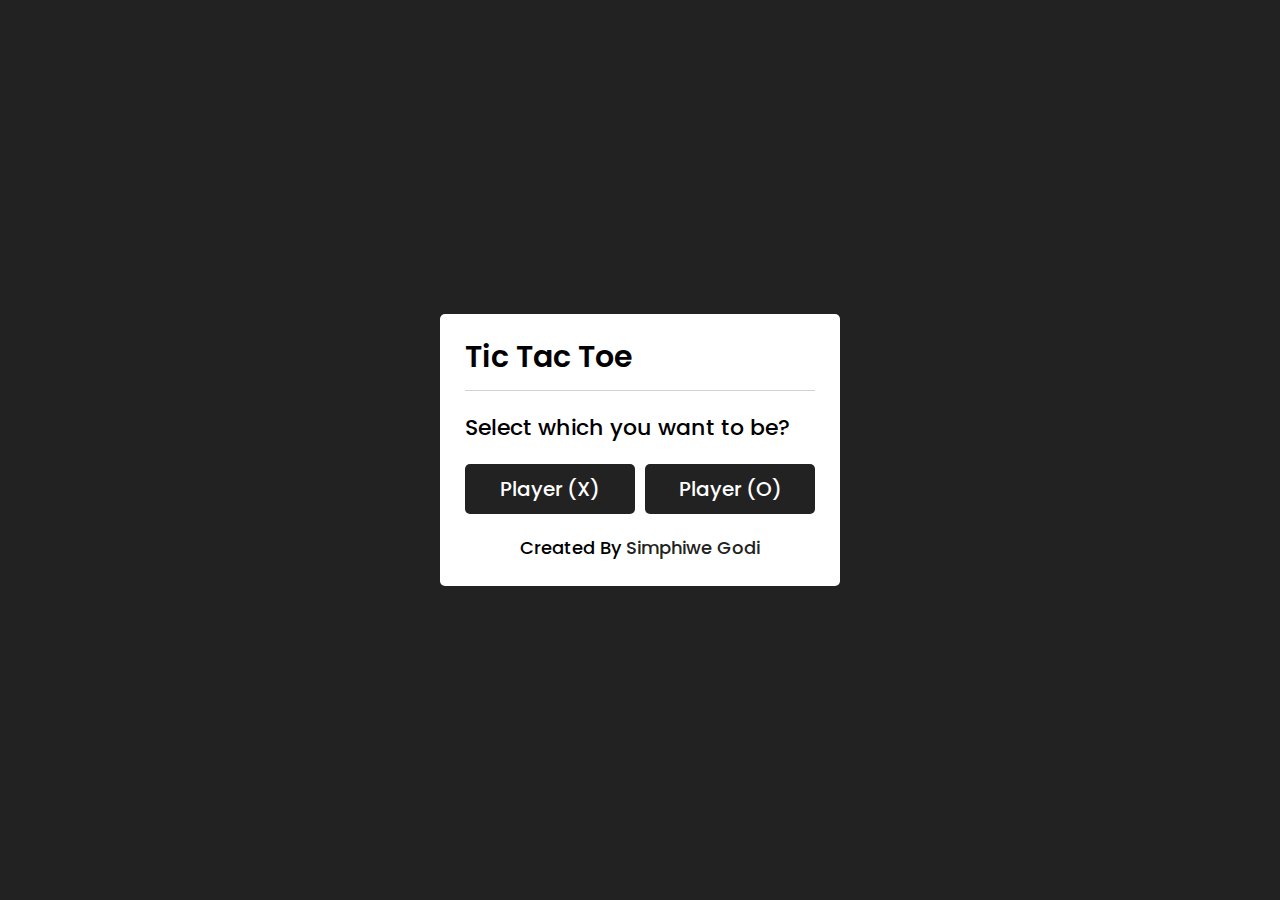
<file: projects/TicTacToe/index.html>
<!DOCTYPE html>
<!-- Created By CodingNepal - www.youtube.com/codingnepal || www.codingnepalweb.com -->
<html lang="en">
<head>
    <meta charset="UTF-8">
    <title>Tic Tac Toe Game</title>
    <link rel="stylesheet" href="style.css">
    <link rel="stylesheet" href="https://cdnjs.cloudflare.com/ajax/libs/font-awesome/5.15.3/css/all.min.css"/>
</head>
<body>
  <!-- select box -->
  <div class="select-box">
    <header>Tic Tac Toe</header>
    <div class="content">
      <div class="title">Select which you want to be?</div>
      <div class="options">
        <button class="playerX">Player (X)</button>
        <button class="playerO">Player (O)</button>
      </div>
      <div class="credit">Created By <a href="https://simphiwegodi.github.io/Portfolio/" target="_blank">Simphiwe Godi</a></div>
    </div>
  </div> 

  <!-- playboard section -->
  <div class="play-board">
    <div class="details">
      <div class="players">
        <span class="Xturn">X's Turn</span>
        <span class="Oturn">O's Turn</span>
        <div class="slider"></div>
      </div>
    </div>
    <div class="play-area">
      <section>
        <span class="box1"></span>
        <span class="box2"></span>
        <span class="box3"></span>
      </section>
      <section>
        <span class="box4"></span>
        <span class="box5"></span>
        <span class="box6"></span>
      </section>
      <section>
        <span class="box7"></span>
        <span class="box8"></span>
        <span class="box9"></span>
      </section>
    </div>
  </div>

  <!-- result box -->
  <div class="result-box">
    <div class="won-text"></div>
    <div class="btn"><button>Replay</button></div>
  </div>

  <script src="script.js"></script>

</body>
</html>
</file>
<file: projects/TicTacToe/style.css>
@import url('https://fonts.googleapis.com/css2?family=Poppins:wght@200;300;400;500;600;700&display=swap');
*{
  margin: 0;
  padding: 0;
  box-sizing: border-box;
  font-family: 'Poppins', sans-serif;
}
::selection{
  color: #fff;
  background:#222;
}
body{
  background:#222;
}
.select-box, .play-board, .result-box{
  position: absolute;
  top: 50%;
  left: 50%;
  transform: translate(-50%, -50%);
  transition: all 0.3s ease;
}
.select-box{
  background: #fff;
  padding: 20px 25px 25px;
  border-radius: 5px;
  max-width: 400px;
  width: 100%;
}
.select-box.hide{
  opacity: 0;
  pointer-events: none;
}
.select-box header{
  font-size: 30px;
  font-weight: 600;
  padding-bottom: 10px;
  border-bottom: 1px solid lightgrey;
}
.select-box .title{
  font-size: 22px;
  font-weight: 500;
  margin: 20px 0;
}
.select-box .options{
  display: flex;
  width: 100%;
}
.options button{
  width: 100%;
  font-size: 20px;
  font-weight: 500;
  padding: 10px 0;
  border: none;
  background: #222;
  border-radius: 5px;
  color: #fff;
  outline: none;
  cursor: pointer;
  transition: all 0.3s ease;
}
.options button:hover,
.btn button:hover{
  transform: scale(0.96);
}
.options button.playerX{
  margin-right: 5px;
}
.options button.playerO{
  margin-left: 5px;
}
.select-box .credit{
  text-align: center;
  margin-top: 20px;
  font-size: 18px;
  font-weight: 500;
}
.select-box .credit a{
  color: #222;
  text-decoration: none;
}
.select-box .credit a:hover{
  text-decoration: underline;
}

.play-board{
  opacity: 0;
  pointer-events: none;
  transform: translate(-50%, -50%) scale(0.9);
}
.play-board.show{
  opacity: 1;
  pointer-events: auto;
  transform: translate(-50%, -50%) scale(1);
}
.play-board .details{
  padding: 7px;
  border-radius: 5px;
  background: #fff;
}
.play-board .players{
  width: 100%;
  display: flex;
  position: relative;
  justify-content: space-between;
}
.players span{
  position: relative;
  z-index: 2;
  color: #222;
  font-size: 20px;
  font-weight: 500;
  padding: 10px 0;
  width: 100%;
  text-align: center;
  cursor: default;
  user-select: none;
  transition: all 0.3 ease;
}
.players.active span:first-child{
  color: #fff;
}
.players.active span:last-child{
  color: #222;
}
.players span:first-child{
  color: #fff;
}
.players .slider{
  position: absolute;
  top: 0;
  left: 0;
  width: 50%;
  height: 100%;
  background: #222;
  border-radius: 5px;
  transition: all 0.3s ease;
}
.players.active .slider{
  left: 50%;
}
.players.active span:first-child{
  color: #222;
}
.players.active span:nth-child(2){
  color: #fff;
}
.players.active .slider{
  left: 50%;
}
.play-area{
  margin-top: 20px;
}
.play-area section{
  display: flex;
  margin-bottom: 1px;
}
.play-area section span{
  display: block;
  height: 90px;
  width: 90px;
  margin: 2px;
  color: #222;
  font-size: 40px;
  line-height: 80px;
  text-align: center;
  border-radius: 5px;
  background: #fff;
}

.result-box{
  padding: 25px 20px;
  border-radius: 5px;
  max-width: 400px;
  width: 100%;
  opacity: 0;
  text-align: center;
  background: #fff;
  pointer-events: none;
  transform: translate(-50%, -50%) scale(0.9);
}
.result-box.show{
  opacity: 1;
  pointer-events: auto;
  transform: translate(-50%, -50%) scale(1);
}
.result-box .won-text{
  font-size: 30px;
  font-weight: 500;
  display: flex;
  justify-content: center;
}
.result-box .won-text p{
  font-weight: 600;
  margin: 0 5px;
}
.result-box .btn{
  width: 100%;
  margin-top: 25px;
  display: flex;
  justify-content: center;
}
.btn button{
  font-size: 18px;
  font-weight: 500;
  padding: 8px 20px;
  border: none;
  background: #222;
  border-radius: 5px;
  color: #fff;
  outline: none;
  cursor: pointer;
  transition: all 0.3s ease;
}
</file>
